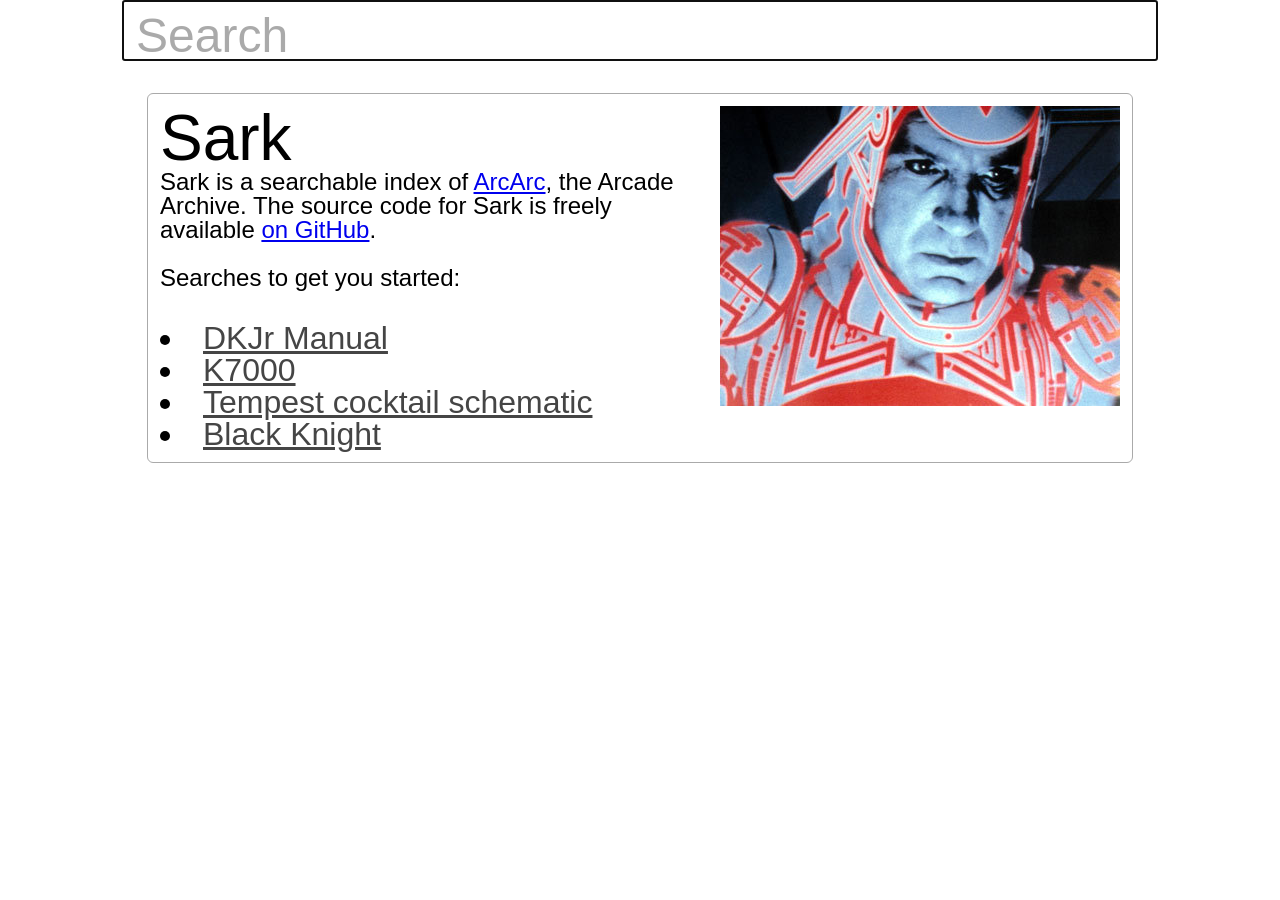
<file: resources/web/index.html>
<html lang="en">
    <head>
        <meta http-equiv="Content-Type" content="text/html; charset=utf-8">
        <meta http-equiv="Content-Language" content="en">
        <meta name="version" content="alpha 2">
        <title>Sark</title>
        <link rel="stylesheet" type="text/css" href="reset.css">
        <link rel="stylesheet" type="text/css" href="sark.css">
        <script type="text/javascript" src="jquery-3.5.1.min.js"></script>
    </head>
    <body>
        <div id="sark">
            <form><label for="s">Search</label><input type="text" name="s" id="s"></form>
            <ul id="results">
            </ul>
            <div id="help">
                <img src="sark.jpg" alt="Sark">
                <h1>Sark</h1>

                <p>Sark is a searchable index of <a href="http://arcarc.xmission.com">ArcArc</a>, the Arcade Archive. The source code for Sark is freely available <a href="http://github.com/ieure/sark/">on GitHub</a>.</p>
                <p>Searches to get you started:</p>
                <ul>
                    <li><a href="?s=DKJr Manual">DKJr Manual</a></li>
                    <li><a href="?s=K7000">K7000</a></li>
                    <li><a href="?s=Tempest cocktail schematic">Tempest cocktail schematic</a></li>
                    <li><a href="?s=Black Knight">Black Knight</a></li>
                </ul>
                <div class="clear"></div>
            </div>
        </div>
    </body>
    <script type="text/javascript" src="sark.js"></script>
</html>
<!--
        eeeee eeeee eeeee  e   e
        8   " 8   8 8   8  8   8
        8eeee 8eee8 8eee8e 8eee8e
           88 88  8 88   8 88   8
        8ee88 88  8 88   8 88   8

        © Copyright 2013, 2014 Ian Eure.
        http://github.com/ieure/sark
  -->
</file>
<file: resources/web/sark.css>
/**
 *
 * eeeee eeeee eeeee  e   e
 * 8   " 8   8 8   8  8   8
 * 8eeee 8eee8 8eee8e 8eee8e
 *    88 88  8 88   8 88   8
 * 8ee88 88  8 88   8 88   8
 *
 * © Copyright 2013 Ian Eure.
 * Author: Ian Eure <ian.eure@gmail.com>
 */

html, body {
    width: 100%;
    font-family: Helvetica, sans-serif;
    text-align: center;
}
html,
input {
    font-size: 36pt;
}

form {
    position: relative;
}

form > label {
    position: absolute;
    color: #aaa;
    vertical-align: bottom;
    top: .25em;
    left: 1.5em;
}

form,
ul {
    width: 90%;
    margin: auto;
    display: relative;
}

#search {
    display: none;
}

ul {
    font-weight: lighter;
    font-size: 24pt;
    text-align: left;
    margin-top: 1em;
}

.nil {
    opacity: .5;
}

#results li:nth-child(odd) {
    background-color: #eef7ee;
}

li a {
    color: #454545;
}


input {
    width: 90%;
    line-height: 1em;
}

form {
    position: relative;
    padding: 0;
}

#help {
    width: 75%;
    margin: auto;
    border: 1px solid #aaa;
    padding: .5em;
    border-radius: .25em;
    text-align: left;
    font-weight: lighter;
    font-size: 18pt;
    margin-top: 1em;
}

#help h1 {
    font-size: 48pt;
}

#help img {
    float: right;
    margin: 0 0 1em 1em;
}

#help p {
    margin-bottom: 1em;
}

#help ul {
    width: 50%;
    margin-left: 0;
}

#help li {
    list-style-type: disc;
    list-style-position: inside;
}

.clear {
    clear: right;
}
</file>
